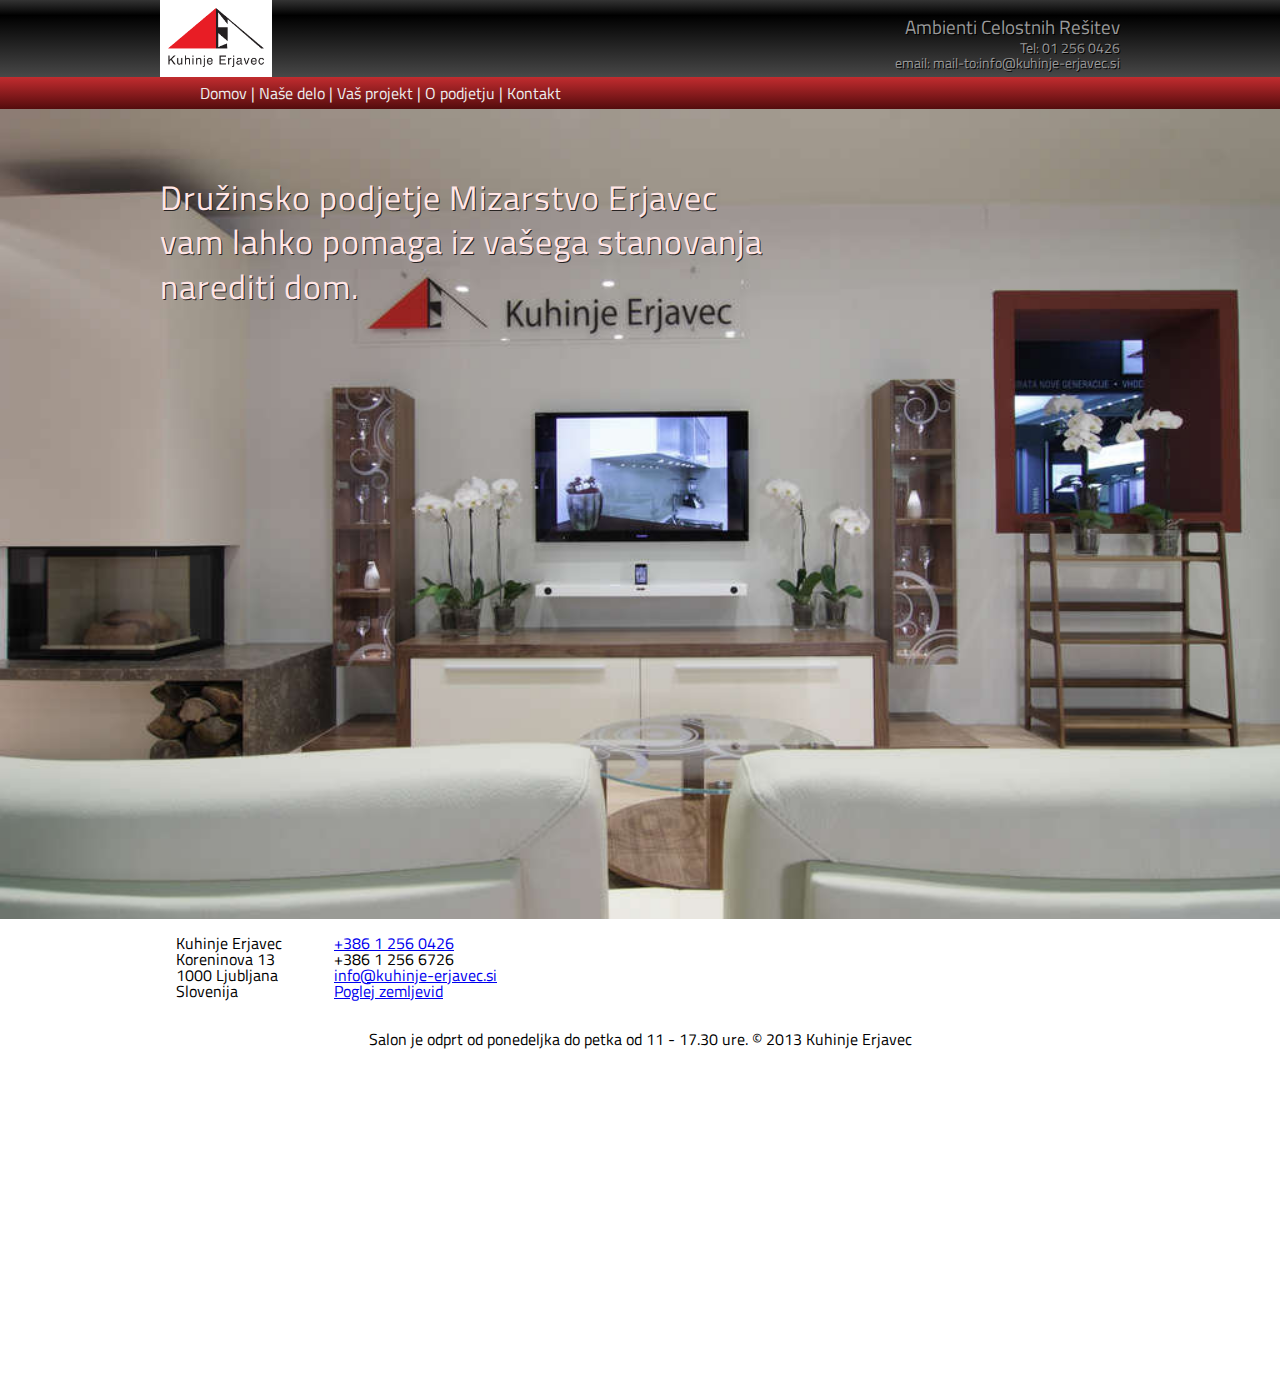
<file: public/index.html>
<!DOCTYPE html>
<html>
  <head>
    <title>Kuhinje erjavec</title>
    <meta content="text/html; charset=UTF-8" http-equiv="Content-Type" />
    <meta content="width=device-width" name="viewport" />
    <link rel="stylesheet" href="css/reset.css"/>
    <link rel="stylesheet" href="css/styles.css"/>
  </head>

  <body class="index">

    <header>
      <section>
        <div class="logo">
          <img src="img/logo-full.png" alt="logo"/>
        </div>
        <section class="slogan">
          <h2 class="title">Ambienti Celostnih Rešitev</h2>
          <p>Tel: 01 256 0426</p>
          <p>email: <a href="mailto:info@kuhinje-erjavec.si">mail-to:info@kuhinje-erjavec.si</a></p>
        </section>
      </section>
    </header>

    <nav>
      <ul>
        <li><a href="/">Domov</a> | </li>
        <li><a href="/galerija.html">Naše delo</a> | </li>
        <li><a href="/narocanje.html">Vaš projekt</a> | </li>
        <li><a href="/onas.html">O podjetju</a> | </li>
        <li><a href="/kontakt.html">Kontakt</a></li>
      </ul>
    </nav>

    <section class="central">
      <div id="maximage">
        <img alt="title-img" src="img/pixel.png" x-src="img/gallery/kuhinje/_MG_2862-1024.jpg" />
        <img alt="title-img" src="img/pixel.png" x-src="img/gallery/kuhinje/_MG_3534-1024.jpg" />
        <img alt="title-img" src="img/pixel.png" x-src="img/gallery/kuhinje/_MG_3616-1024.jpg" />
        <img alt="title-img" src="img/pixel.png" x-src="img/gallery/kuhinje/_MG_3662-1024.jpg" />
        <img alt="title-img" src="img/pixel.png" x-src="img/gallery/kuhinje/_MG_3702-1024.jpg" />
        <img alt="title-img" src="img/pixel.png" x-src="img/gallery/kuhinje/_MG_6019-1024.jpg" />
        <img alt="title-img" src="img/pixel.png" x-src="img/gallery/kuhinje/_MG_6042-1024.jpg" />
        <img alt="title-img" src="img/pixel.png" x-src="img/gallery/kuhinje/_MG_6101-1024.jpg" />
        <img alt="title-img" src="img/pixel.png" x-src="img/gallery/kuhinje/_MG_6138-1024.jpg" />
        <img alt="title-img" src="img/pixel.png" x-src="img/gallery/kuhinje/_MG_6161-1024.jpg" />
        <img alt="title-img" src="img/pixel.png" x-src="img/gallery/kuhinje/_MG_6956-1024.jpg" />
        <img alt="title-img" src="img/pixel.png" x-src="img/gallery/kuhinje/_MG_6999-1024.jpg" />
        <img alt="title-img" src="img/pixel.png" x-src="img/gallery/kuhinje/_MG_7784-1024.jpg" />
        <img alt="title-img" src="img/pixel.png" x-src="img/gallery/kuhinje/_MG_7818-1024.jpg" />
        <img alt="title-img" src="img/pixel.png" x-src="img/gallery/kuhinje/_MG_7860-1024.jpg" />
        <img alt="title-img" src="img/pixel.png" x-src="img/gallery/kuhinje/_MG_7875-1024.jpg" />
        <img alt="title-img" src="img/pixel.png" x-src="img/gallery/bivalni-prostori/_MG_2687-1024.jpg" />
        <img alt="title-img" src="img/pixel.png" x-src="img/gallery/bivalni-prostori/_MG_2735-1024.jpg" />
        <img alt="title-img" src="img/pixel.png" x-src="img/gallery/bivalni-prostori/_MG_2933-1024.jpg" />
        <img alt="title-img" src="img/pixel.png" x-src="img/gallery/bivalni-prostori/_MG_2976-1024.jpg" />
        <img alt="title-img" src="img/pixel.png" x-src="img/gallery/bivalni-prostori/_MG_3525-1024.jpg" />
        <img alt="title-img" src="img/pixel.png" x-src="img/gallery/bivalni-prostori/_MG_3661-1024.jpg" />
        <img alt="title-img" src="img/pixel.png" x-src="img/gallery/bivalni-prostori/_MG_6054-1024.jpg" />
        <img alt="title-img" src="img/pixel.png" x-src="img/gallery/bivalni-prostori/_MG_6618-1024.jpg" />
        <img alt="title-img" src="img/pixel.png" x-src="img/gallery/bivalni-prostori/_MG_8547-1024.jpg" />
      </div>

      <section class="content">
        <p class="slogan">Družinsko podjetje Mizarstvo Erjavec<br/>
          vam lahko pomaga iz vašega stanovanja<br/>
          narediti dom.
        </p>
      </section>

      <section class="rant">
          <div class="kitten"></div>
          <p>Vas zanima, kako je ta stran nastala?</p>
          <a href="https://www.youtube.com/watch?v=BKorP55Aqvg" class="button" target="_blank">Poglejte si skrito kamero &gt;&gt;</a>
      </section>
    </section>


    <footer>
      <section>
        <p><b>Kuhinje Erjavec</b>
          <br />Koreninova 13
          <br />1000 Ljubljana
          <br />Slovenija
        </p>

        <p>
          <a href="tel://+38612560426">+386 1 256 0426</a><br />
          +386 1 256 6726<br />
          <a href="mailto:info@kuhinje-erjavec.si">info@kuhinje-erjavec.si</a><br />
          <a target="_blank" href="http://goo.gl/maps/8YM3o">Poglej zemljevid</a><br />
        </p>
        <p class="opening">Salon je odprt od ponedeljka do petka od 11 - 17.30 ure. © 2013 Kuhinje Erjavec</p>
      </section>
    </footer>
    <script src="//ajax.googleapis.com/ajax/libs/jquery/1.10.2/jquery.min.js"></script>
    <script src="js/scripts.js"></script>
  </body>
</html>
</file>
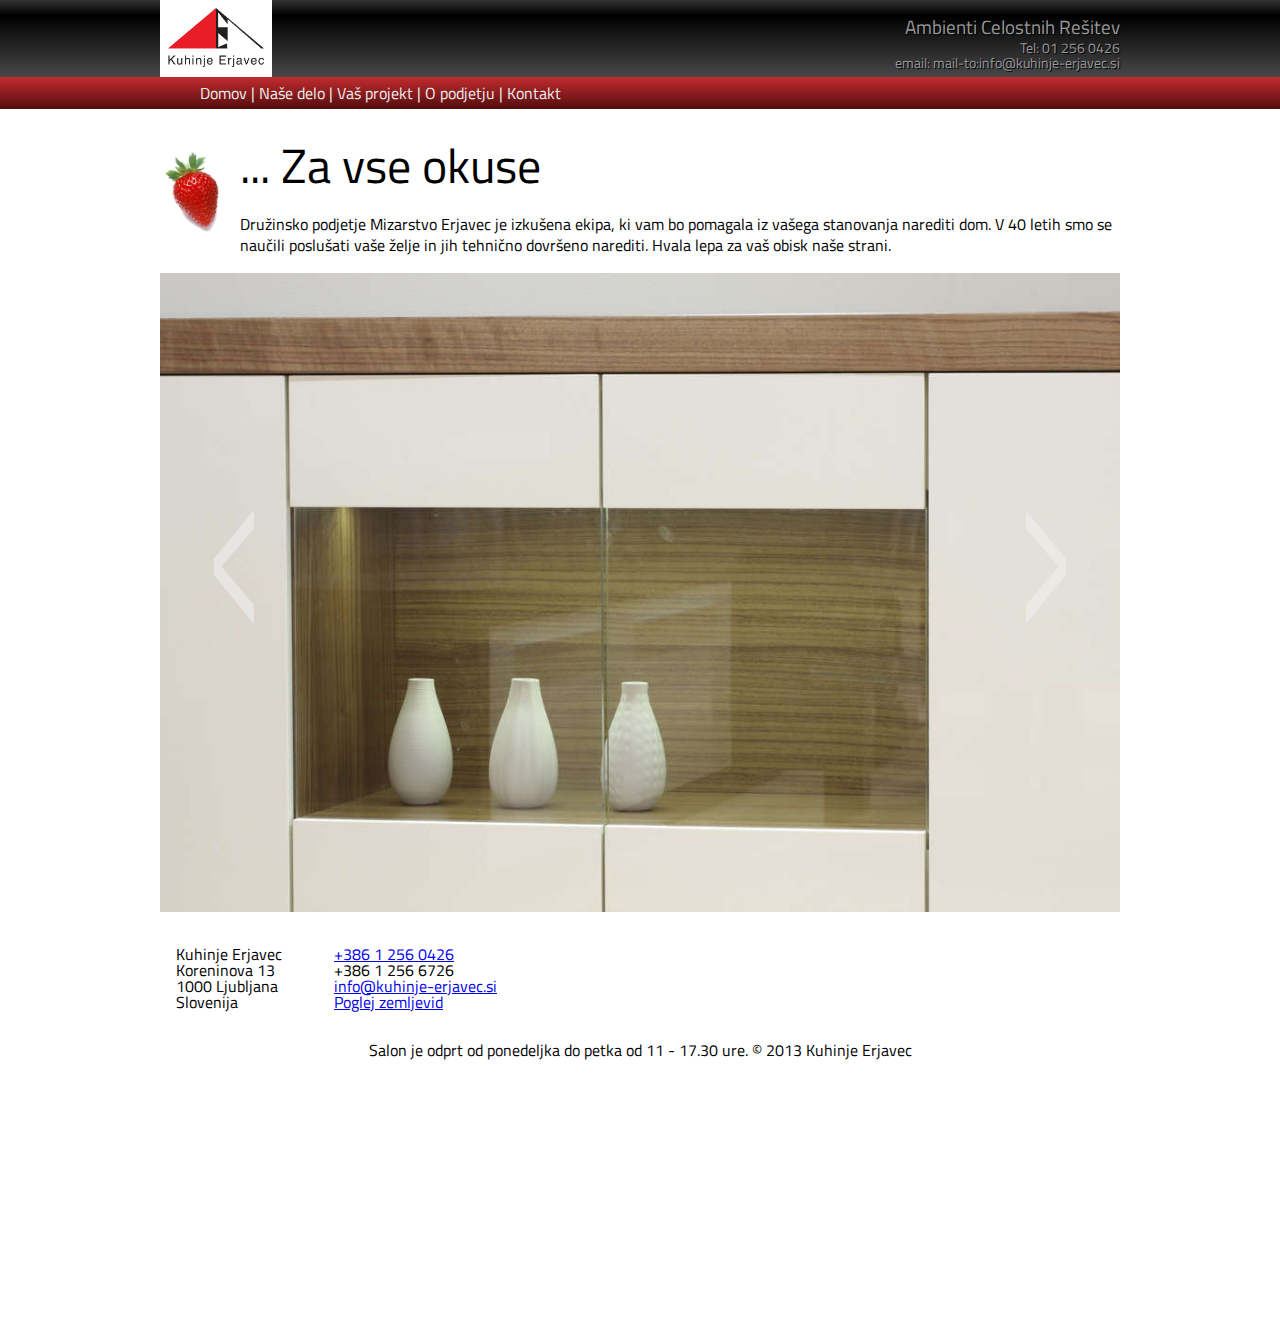
<file: public/bivalni-prostori.html>
<!DOCTYPE html>
<html>
  <head>
    <title>Bivalni prostori</title>
    <meta content="text/html; charset=UTF-8" http-equiv="Content-Type" />
    <meta content="width=device-width" name="viewport" />
    <link rel="stylesheet" href="css/reset.css"/>
    <link rel="stylesheet" href="css/styles.css"/>
  </head>

  <body class="narocanje galerija">

    <header>
      <section>
        <div class="logo">
          <img src="img/logo-full.png" alt="logo"/>
        </div>
        <section class="slogan">
          <h2 class="title">Ambienti Celostnih Rešitev</h2>
          <p>Tel: 01 256 0426</p>
          <p>email: <a href="mailto:info@kuhinje-erjavec.si">mail-to:info@kuhinje-erjavec.si</a></p>
        </section>
      </section>
    </header>

    <nav>
      <ul>
        <li><a href="/">Domov</a> | </li>
        <li><a href="/galerija.html">Naše delo</a> | </li>
        <li><a href="/narocanje.html">Vaš projekt</a> | </li>
        <li><a href="/onas.html">O podjetju</a> | </li>
        <li><a href="/kontakt.html">Kontakt</a></li>
      </ul>
    </nav>

    <section class="central">
      <section class="content">
        <div class="strawberry" x-href="galerija.html"></div>
        <div class="abstract">
          <h1>... Za vse okuse</h1>
          <p>Družinsko podjetje Mizarstvo Erjavec je izkušena ekipa, ki vam bo pomagala iz vašega stanovanja narediti dom. 
            V 40 letih smo se naučili poslušati vaše želje in jih tehnično dovršeno narediti. Hvala lepa za vaš obisk naše strani.</p>
        </div>
        <div id="slideshow">
          <img alt="" src="img/pixel.png" x-src="img/gallery/bivalni-prostori/_MG_2639-1024.jpg" />
          <img alt="" src="img/pixel.png" x-src="img/gallery/bivalni-prostori/_MG_2642-1024.jpg" />
          <img alt="" src="img/pixel.png" x-src="img/gallery/bivalni-prostori/_MG_2645-1024.jpg" />
          <img alt="" src="img/pixel.png" x-src="img/gallery/bivalni-prostori/_MG_2687-1024.jpg" />
          <img alt="" src="img/pixel.png" x-src="img/gallery/bivalni-prostori/_MG_2694-1024.jpg" />
          <img alt="" src="img/pixel.png" x-src="img/gallery/bivalni-prostori/_MG_2713-1024.jpg" />
          <img alt="" src="img/pixel.png" x-src="img/gallery/bivalni-prostori/_MG_2726-1024.jpg" />
          <img alt="" src="img/pixel.png" x-src="img/gallery/bivalni-prostori/_MG_2735-1024.jpg" />
          <img alt="" src="img/pixel.png" x-src="img/gallery/bivalni-prostori/_MG_2746-1024.jpg" />
          <img alt="" src="img/pixel.png" x-src="img/gallery/bivalni-prostori/_MG_2756-1024.jpg" />
          <img alt="" src="img/pixel.png" x-src="img/gallery/bivalni-prostori/_MG_2933-1024.jpg" />
          <img alt="" src="img/pixel.png" x-src="img/gallery/bivalni-prostori/_MG_2940-1024.jpg" />
          <img alt="" src="img/pixel.png" x-src="img/gallery/bivalni-prostori/_MG_2949-1024.jpg" />
          <img alt="" src="img/pixel.png" x-src="img/gallery/bivalni-prostori/_MG_2976-1024.jpg" />
          <img alt="" src="img/pixel.png" x-src="img/gallery/bivalni-prostori/_MG_3002-1024.jpg" />
          <img alt="" src="img/pixel.png" x-src="img/gallery/bivalni-prostori/_MG_3013-1024.jpg" />
          <img alt="" src="img/pixel.png" x-src="img/gallery/bivalni-prostori/_MG_3024-1024.jpg" />
          <img alt="" src="img/pixel.png" x-src="img/gallery/bivalni-prostori/_MG_3037-1024.jpg" />
          <img alt="" src="img/pixel.png" x-src="img/gallery/bivalni-prostori/_MG_3525-1024.jpg" />
          <img alt="" src="img/pixel.png" x-src="img/gallery/bivalni-prostori/_MG_3586-1024.jpg" />
          <img alt="" src="img/pixel.png" x-src="img/gallery/bivalni-prostori/_MG_3646-1024.jpg" />
          <img alt="" src="img/pixel.png" x-src="img/gallery/bivalni-prostori/_MG_3661-1024.jpg" />
          <img alt="" src="img/pixel.png" x-src="img/gallery/bivalni-prostori/_MG_3753-1024.jpg" />
          <img alt="" src="img/pixel.png" x-src="img/gallery/bivalni-prostori/_MG_3757-1024.jpg" />
          <img alt="" src="img/pixel.png" x-src="img/gallery/bivalni-prostori/_MG_3796-1024.jpg" />
          <img alt="" src="img/pixel.png" x-src="img/gallery/bivalni-prostori/_MG_6054-1024.jpg" />
          <img alt="" src="img/pixel.png" x-src="img/gallery/bivalni-prostori/_MG_6610-1024.jpg" />
          <img alt="" src="img/pixel.png" x-src="img/gallery/bivalni-prostori/_MG_6618-1024.jpg" />
          <img alt="" src="img/pixel.png" x-src="img/gallery/bivalni-prostori/_MG_7889-1024.jpg" />
          <img alt="" src="img/pixel.png" x-src="img/gallery/bivalni-prostori/_MG_7893-1024.jpg" />
          <img alt="" src="img/pixel.png" x-src="img/gallery/bivalni-prostori/_MG_8547-1024.jpg" />
          <img alt="" src="img/pixel.png" x-src="img/gallery/bivalni-prostori/_MG_8552-1024.jpg" />
          <img alt="" src="img/pixel.png" x-src="img/gallery/bivalni-prostori/_MG_8558-1024.jpg" />
          <img alt="" src="img/pixel.png" x-src="img/gallery/bivalni-prostori/_MG_8562-1024.jpg" />
          <img alt="" src="img/pixel.png" x-src="img/gallery/bivalni-prostori/_MG_8565-1024.jpg" />
        </div>


        </section>


        <footer>
          <section>
            <p><b>Kuhinje Erjavec</b>
              <br />Koreninova 13
              <br />1000 Ljubljana
              <br />Slovenija
            </p>

            <p>
              <a href="tel://+38612560426">+386 1 256 0426</a><br />
              +386 1 256 6726<br />
              <a href="mailto:info@kuhinje-erjavec.si">info@kuhinje-erjavec.si</a><br />
              <a target="_blank" href="http://goo.gl/maps/8YM3o">Poglej zemljevid</a><br />
            </p>
            <p class="opening">Salon je odprt od ponedeljka do petka od 11 - 17.30 ure. © 2013 Kuhinje Erjavec</p>
          </section>
        </footer>
        <script src="//ajax.googleapis.com/ajax/libs/jquery/1.10.2/jquery.min.js"></script>
        <script src="js/scripts.js"></script>
      </body>
    </html>
</file>
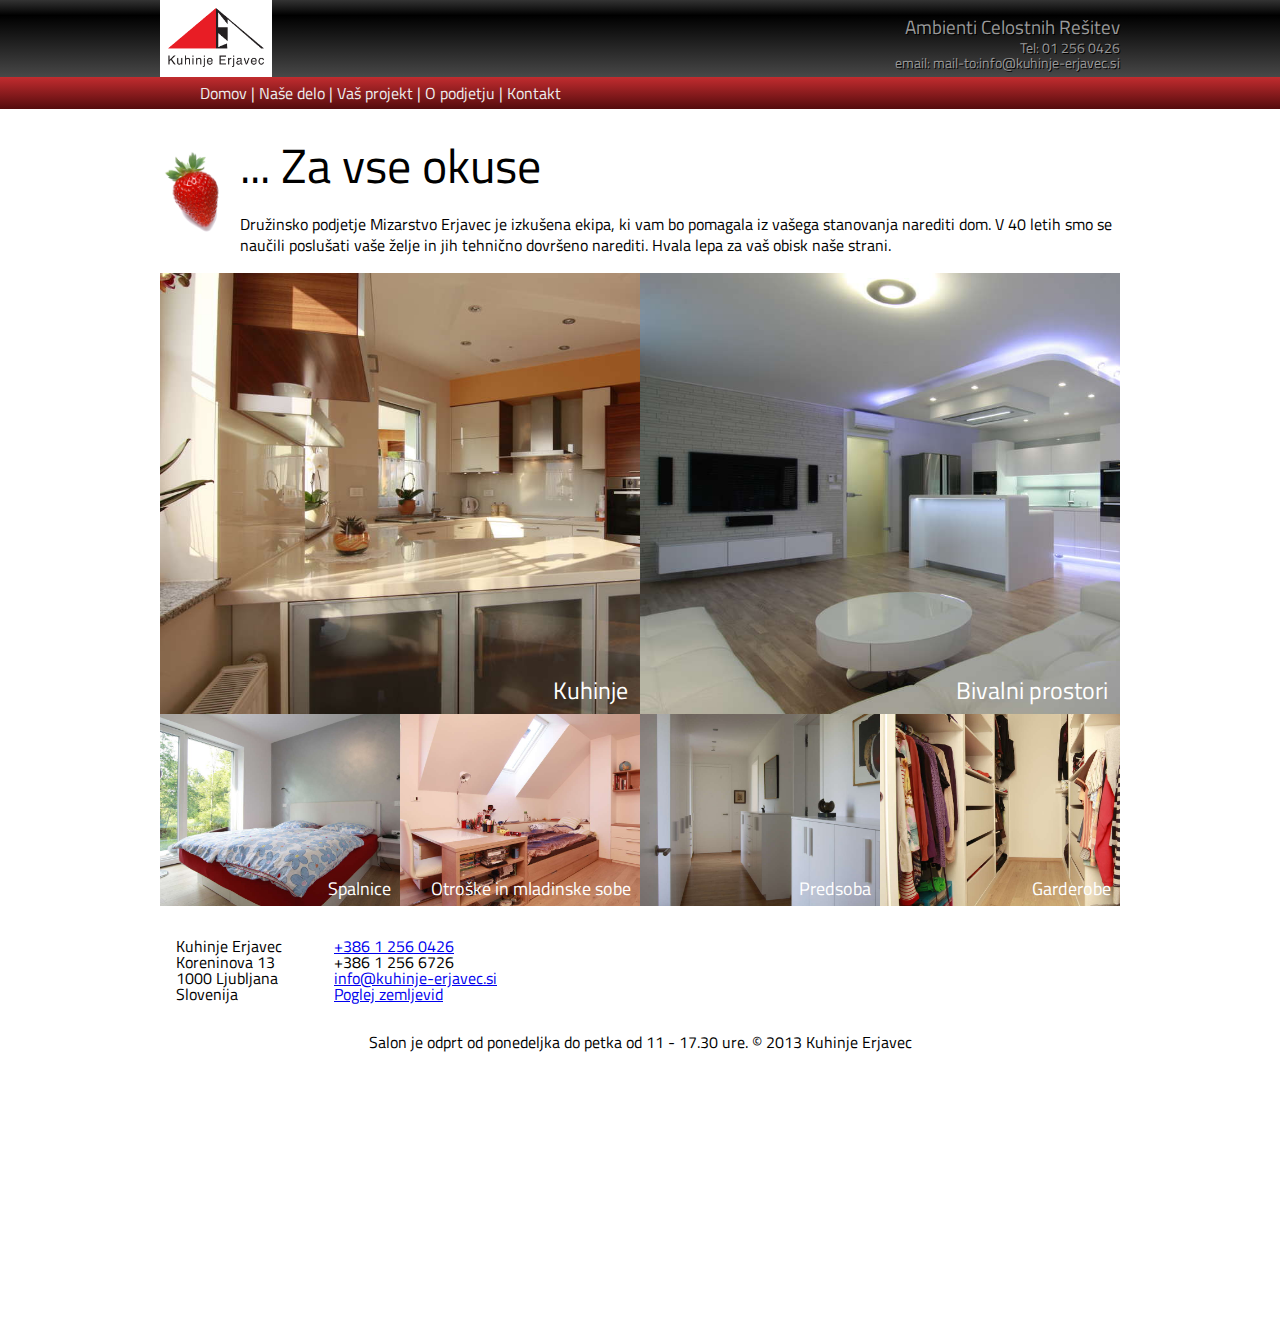
<file: public/galerija.html>
<!DOCTYPE html>
<html>
    <head>
        <title>Naše delo</title>
        <meta content="text/html; charset=UTF-8" http-equiv="Content-Type" />
        <meta content="width=device-width" name="viewport" />
        <link rel="stylesheet" href="css/reset.css"/>
        <link rel="stylesheet" href="css/styles.css"/>
    </head>

   <body class="narocanje galerija">

        <header>
            <section>
                <div class="logo">
                    <img src="img/logo-full.png" alt="logo"/>
                </div>
                <section class="slogan">
                    <h2 class="title">Ambienti Celostnih Rešitev</h2>
                    <p>Tel: 01 256 0426</p>
                    <p>email: <a href="mailto:info@kuhinje-erjavec.si">mail-to:info@kuhinje-erjavec.si</a></p>
                </section>
            </section>
        </header>

        <nav>
            <ul>
                <li><a href="/">Domov</a> | </li>
                <li><a href="/galerija.html">Naše delo</a> | </li>
                <li><a href="/narocanje.html">Vaš projekt</a> | </li>
                <li><a href="/onas.html">O podjetju</a> | </li>
                <li><a href="/kontakt.html">Kontakt</a></li>
            </ul>
        </nav>

        <section class="central">
            <section class="content">
                <div class="strawberry" x-href="/"></div>
                <div class="abstract">
                  <h1>... Za vse okuse</h1>
                  <p>Družinsko podjetje Mizarstvo Erjavec je izkušena ekipa, ki vam bo pomagala iz vašega stanovanja narediti dom. 
                    V 40 letih smo se naučili poslušati vaše želje in jih tehnično dovršeno narediti. Hvala lepa za vaš obisk naše strani.
                  </p>
                </div>

                <ul class="gallery"><!--
                  --><li class="kuhinje" x-href="kuhinje.html"><span>Kuhinje</span></li><!--
                  --><li class="bivalni-prostori" x-href="bivalni-prostori.html"><span>Bivalni prostori</span></li><!--
                  --><li class="spalnice" x-href="spalnice.html"><span>Spalnice</span></li><!--
                  --><li class="otroske-sobe" x-href="otroske-sobe.html"><span>Otroške in mladinske sobe</span></li><!--
                  --><li class="predsobe" x-href="predsobe.html"><span>Predsoba</span></li><!--
                  --><li class="garderobe" x-href="garderobe.html"><span>Garderobe</span></li><!--
              --></ul>

            </section>
        </section>


        <footer>
            <section>
                <p>Kuhinje Erjavec
                    <br />Koreninova 13
                    <br />1000 Ljubljana
                    <br />Slovenija
                </p>

                <p>
                    <a href="tel://+38612560426">+386 1 256 0426</a><br />
                    +386 1 256 6726<br />
                    <a href="mailto:info@kuhinje-erjavec.si">info@kuhinje-erjavec.si</a><br />
                    <a target="_blank" href="http://goo.gl/maps/8YM3o">Poglej zemljevid</a><br />
                </p>
                <p class="opening">Salon je odprt od ponedeljka do petka od 11 - 17.30 ure. © 2013 Kuhinje Erjavec</p>
            </section>
        </footer>
        <script src="//ajax.googleapis.com/ajax/libs/jquery/1.10.2/jquery.min.js"></script>
        <script src="js/scripts.js"></script>
    </body>
</html>
</file>
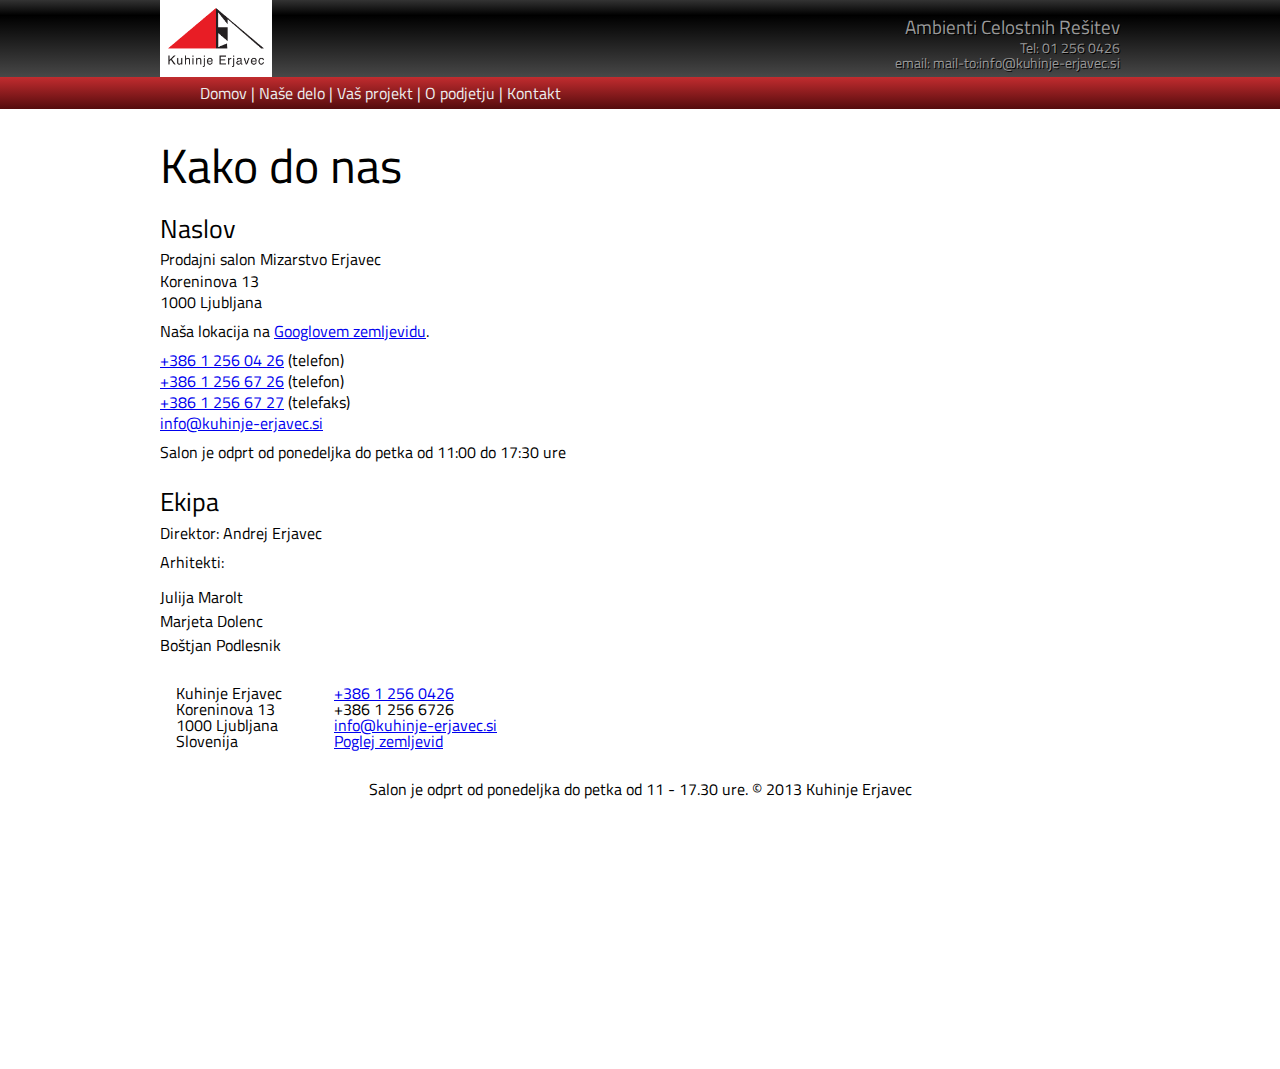
<file: public/kontakt.html>
<!DOCTYPE html>
<html>
    <head>
        <title>Kontakt</title>
        <meta content="text/html; charset=UTF-8" http-equiv="Content-Type" />
        <meta content="width=device-width" name="viewport" />
        <link rel="stylesheet" href="css/reset.css"/>
        <link rel="stylesheet" href="css/styles.css"/>
    </head>

   <body class="narocanje kontakt">

        <header>
            <section>
                <div class="logo">
                    <img src="img/logo-full.png" alt="logo"/>
                </div>
                <section class="slogan">
                    <h2 class="title">Ambienti Celostnih Rešitev</h2>
                    <p>Tel: 01 256 0426</p>
                    <p>email: <a href="mailto:info@kuhinje-erjavec.si">mail-to:info@kuhinje-erjavec.si</a></p>
                </section>
            </section>
        </header>

        <nav>
            <ul>
                <li><a href="/">Domov</a> | </li>
                <li><a href="/galerija.html">Naše delo</a> | </li>
                <li><a href="/narocanje.html">Vaš projekt</a> | </li>
                <li><a href="/onas.html">O podjetju</a> | </li>
                <li><a href="/kontakt.html">Kontakt</a></li>
            </ul>
        </nav>

        <section class="central">
          <section class="content">
          <h1>Kako do nas</h1>
          <h3>Naslov</h3>
          <p>Prodajni salon Mizarstvo Erjavec<br />
            Koreninova 13<br />
            1000 Ljubljana
          </p>
          <p>
            <i class="foundicon-location"></i>  Naša lokacija na 
            <a href="http://goo.gl/maps/8YM3o" target="_blank">Googlovem zemljevidu</a>.
          </p>

          <p>
            <a href="tel://+38612560426">+386 1 256 04 26</a> (telefon)<br />
            <a href="tel://+38612566726">+386 1 256 67 26</a> (telefon)<br />
            <a href="fax://+38612566727">+386 1 256 67 27</a> (telefaks)<br />
            <a href="mailto://info@kuhinje-erjavec.si">info@kuhinje-erjavec.si</a>
          </p>

          <p>Salon je odprt od <b>ponedeljka</b> do <b>petka</b> od 11:00 do 17:30 ure</p>

          <h3>Ekipa</h3>
          <p>Direktor: Andrej Erjavec</p>
          <p>Arhitekti:</p> 
          <ul>
            <li>Julija Marolt</li>
            <li>Marjeta Dolenc</li>
            <li>Boštjan Podlesnik</li>
          </ul>


        </section>
      </section>


        <footer>
            <section>
                <p>Kuhinje Erjavec
                    <br />Koreninova 13
                    <br />1000 Ljubljana
                    <br />Slovenija
                </p>

                <p>
                    <a href="tel://+38612560426">+386 1 256 0426</a><br />
                    +386 1 256 6726<br />
                    <a href="mailto:info@kuhinje-erjavec.si">info@kuhinje-erjavec.si</a><br />
                    <a target="_blank" href="http://goo.gl/maps/8YM3o">Poglej zemljevid</a><br />
                </p>
                <p class="opening">Salon je odprt od ponedeljka do petka od 11 - 17.30 ure. © 2013 Kuhinje Erjavec</p>
            </section>
        </footer>
        <script src="//ajax.googleapis.com/ajax/libs/jquery/1.10.2/jquery.min.js"></script>
        <script src="js/scripts.js"></script>
    </body>
</html>
</file>
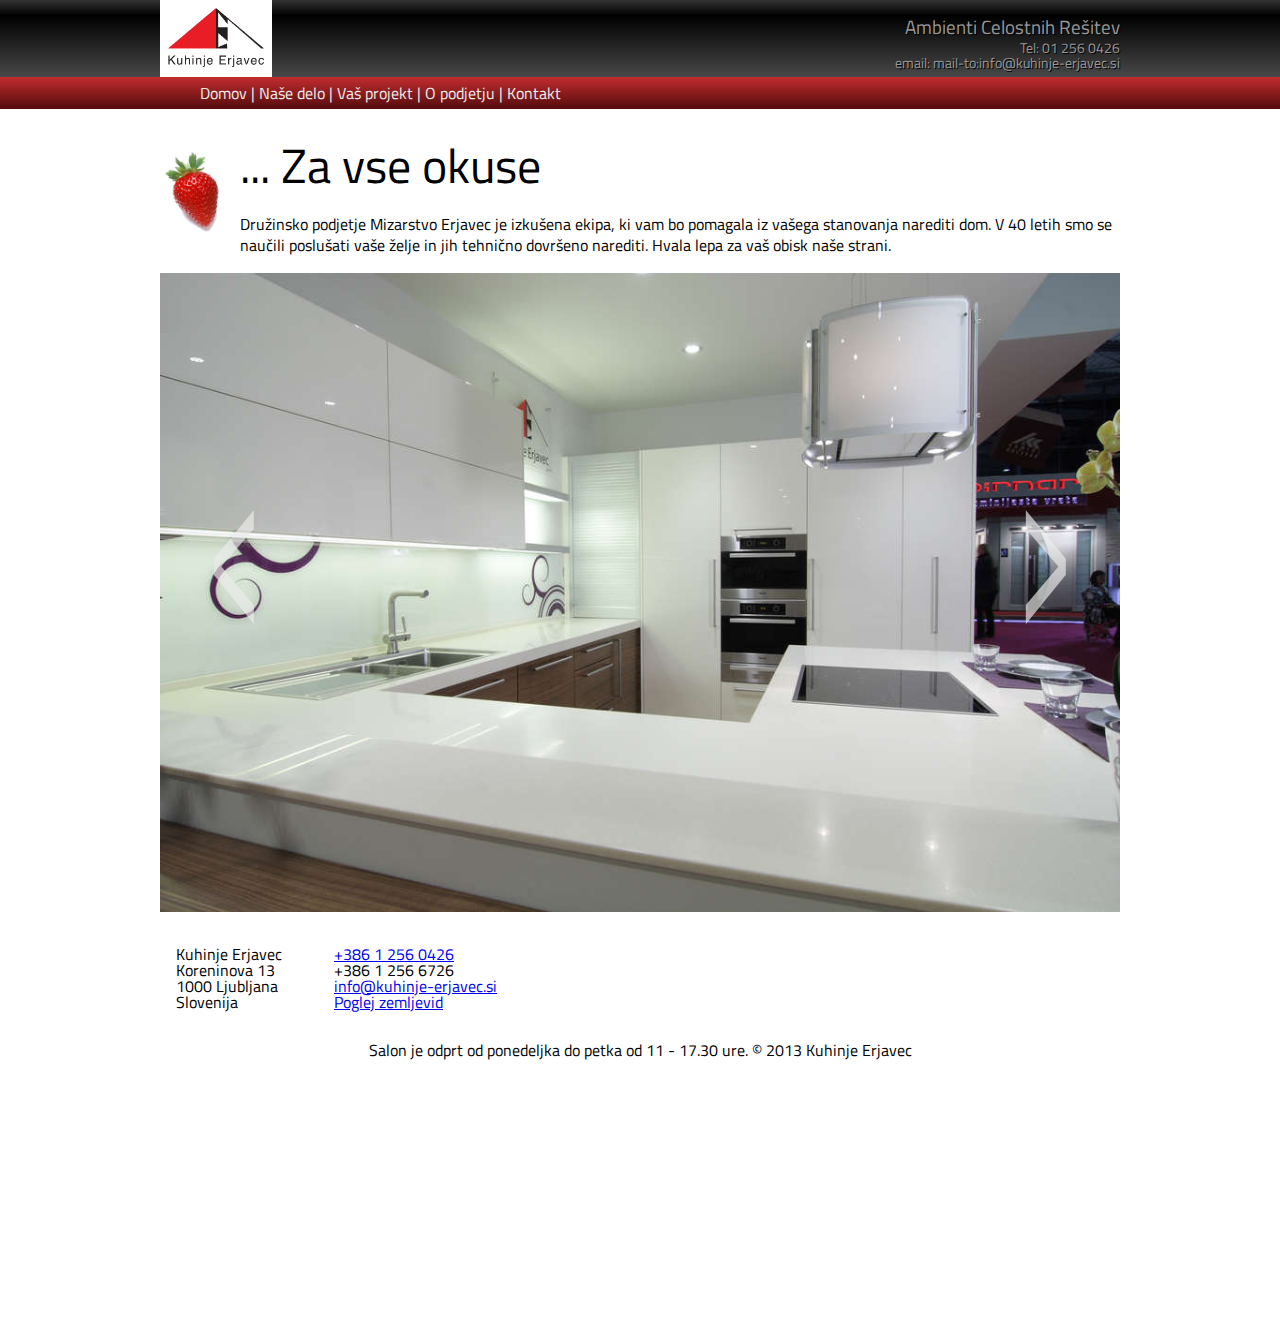
<file: public/kuhinje.html>
<!DOCTYPE html>
<html>
  <head>
    <title>Kuhinje</title>
    <meta content="text/html; charset=UTF-8" http-equiv="Content-Type" />
    <meta content="width=device-width" name="viewport" />
    <link rel="stylesheet" href="css/reset.css"/>
    <link rel="stylesheet" href="css/styles.css"/>
  </head>

  <body class="narocanje galerija">

    <header>
      <section>
        <div class="logo">
          <img src="img/logo-full.png" alt="logo"/>
        </div>
        <section class="slogan">
          <h2 class="title">Ambienti Celostnih Rešitev</h2>
          <p>Tel: 01 256 0426</p>
          <p>email: <a href="mailto:info@kuhinje-erjavec.si">mail-to:info@kuhinje-erjavec.si</a></p>
        </section>
      </section>
    </header>

    <nav>
      <ul>
        <li><a href="/">Domov</a> | </li>
        <li><a href="/galerija.html">Naše delo</a> | </li>
        <li><a href="/narocanje.html">Vaš projekt</a> | </li>
        <li><a href="/onas.html">O podjetju</a> | </li>
        <li><a href="/kontakt.html">Kontakt</a></li>
      </ul>
    </nav>

    <section class="central">
      <section class="content">
        <div class="strawberry" x-href="galerija.html"></div>
        <div class="abstract">
          <h1>... Za vse okuse</h1>
          <p>Družinsko podjetje Mizarstvo Erjavec je izkušena ekipa, ki vam bo pomagala iz vašega stanovanja narediti dom. 
            V 40 letih smo se naučili poslušati vaše želje in jih tehnično dovršeno narediti. Hvala lepa za vaš obisk naše strani.</p>
        </div>
          <div id="slideshow">
                  <img alt="" src="img/pixel.png" x-src="img/gallery/kuhinje/_MG_2146-1024.jpg" />
                  <img alt="" src="img/pixel.png" x-src="img/gallery/kuhinje/_MG_2163-1024.jpg" />
                  <img alt="" src="img/pixel.png" x-src="img/gallery/kuhinje/_MG_2172-1024.jpg" />
                  <img alt="" src="img/pixel.png" x-src="img/gallery/kuhinje/_MG_2184-1024.jpg" />
                  <img alt="" src="img/pixel.png" x-src="img/gallery/kuhinje/_MG_2205-1024.jpg" />
                  <img alt="" src="img/pixel.png" x-src="img/gallery/kuhinje/_MG_2211-1024.jpg" />
                  <img alt="" src="img/pixel.png" x-src="img/gallery/kuhinje/_MG_2217-1024.jpg" />
                  <img alt="" src="img/pixel.png" x-src="img/gallery/kuhinje/_MG_2219-1024.jpg" />
                  <img alt="" src="img/pixel.png" x-src="img/gallery/kuhinje/_MG_2237-1024.jpg" />
                  <img alt="" src="img/pixel.png" x-src="img/gallery/kuhinje/_MG_2245-1024.jpg" />
                  <img alt="" src="img/pixel.png" x-src="img/gallery/kuhinje/_MG_2254-1024.jpg" />
                  <img alt="" src="img/pixel.png" x-src="img/gallery/kuhinje/_MG_2260-1024.jpg" />
                  <img alt="" src="img/pixel.png" x-src="img/gallery/kuhinje/_MG_2596-1024.jpg" />
                  <img alt="" src="img/pixel.png" x-src="img/gallery/kuhinje/_MG_2608-1024.jpg" />
                  <img alt="" src="img/pixel.png" x-src="img/gallery/kuhinje/_MG_2622-1024.jpg" />
                  <img alt="" src="img/pixel.png" x-src="img/gallery/kuhinje/_MG_2772-1024.jpg" />
                  <img alt="" src="img/pixel.png" x-src="img/gallery/kuhinje/_MG_2784-1024.jpg" />
                  <img alt="" src="img/pixel.png" x-src="img/gallery/kuhinje/_MG_2816-1024.jpg" />
                  <img alt="" src="img/pixel.png" x-src="img/gallery/kuhinje/_MG_2849-1024.jpg" />
                  <img alt="" src="img/pixel.png" x-src="img/gallery/kuhinje/_MG_2862-1024.jpg" />
                  <img alt="" src="img/pixel.png" x-src="img/gallery/kuhinje/_MG_3534-1024.jpg" />
                  <img alt="" src="img/pixel.png" x-src="img/gallery/kuhinje/_MG_3537-1024.jpg" />
                  <img alt="" src="img/pixel.png" x-src="img/gallery/kuhinje/_MG_3616-1024.jpg" />
                  <img alt="" src="img/pixel.png" x-src="img/gallery/kuhinje/_MG_3621-1024.jpg" />
                  <img alt="" src="img/pixel.png" x-src="img/gallery/kuhinje/_MG_3635-1024.jpg" />
                  <img alt="" src="img/pixel.png" x-src="img/gallery/kuhinje/_MG_3662-1024.jpg" />
                  <img alt="" src="img/pixel.png" x-src="img/gallery/kuhinje/_MG_3669-1024.jpg" />
                  <img alt="" src="img/pixel.png" x-src="img/gallery/kuhinje/_MG_3682-1024.jpg" />
                  <img alt="" src="img/pixel.png" x-src="img/gallery/kuhinje/_MG_3702-1024.jpg" />
                  <img alt="" src="img/pixel.png" x-src="img/gallery/kuhinje/_MG_3710-1024.jpg" />
                  <img alt="" src="img/pixel.png" x-src="img/gallery/kuhinje/_MG_3743-1024.jpg" />
                  <img alt="" src="img/pixel.png" x-src="img/gallery/kuhinje/_MG_6019-1024.jpg" />
                  <img alt="" src="img/pixel.png" x-src="img/gallery/kuhinje/_MG_6025-1024.jpg" />
                  <img alt="" src="img/pixel.png" x-src="img/gallery/kuhinje/_MG_6030-1024.jpg" />
                  <img alt="" src="img/pixel.png" x-src="img/gallery/kuhinje/_MG_6034-1024.jpg" />
                  <img alt="" src="img/pixel.png" x-src="img/gallery/kuhinje/_MG_6042-1024.jpg" />
                  <img alt="" src="img/pixel.png" x-src="img/gallery/kuhinje/_MG_6101-1024.jpg" />
                  <img alt="" src="img/pixel.png" x-src="img/gallery/kuhinje/_MG_6109-1024.jpg" />
                  <img alt="" src="img/pixel.png" x-src="img/gallery/kuhinje/_MG_6138-1024.jpg" />
                  <img alt="" src="img/pixel.png" x-src="img/gallery/kuhinje/_MG_6149-1024.jpg" />
                  <img alt="" src="img/pixel.png" x-src="img/gallery/kuhinje/_MG_6161-1024.jpg" />
                  <img alt="" src="img/pixel.png" x-src="img/gallery/kuhinje/_MG_6174-1024.jpg" />
                  <img alt="" src="img/pixel.png" x-src="img/gallery/kuhinje/_MG_6578-1024.jpg" />
                  <img alt="" src="img/pixel.png" x-src="img/gallery/kuhinje/_MG_6592-1024.jpg" />
                  <img alt="" src="img/pixel.png" x-src="img/gallery/kuhinje/_MG_6857-1024.jpg" />
                  <img alt="" src="img/pixel.png" x-src="img/gallery/kuhinje/_MG_6865-1024.jpg" />
                  <img alt="" src="img/pixel.png" x-src="img/gallery/kuhinje/_MG_6873-1024.jpg" />
                  <img alt="" src="img/pixel.png" x-src="img/gallery/kuhinje/_MG_6901-1024.jpg" />
                  <img alt="" src="img/pixel.png" x-src="img/gallery/kuhinje/_MG_6909-1024.jpg" />
                  <img alt="" src="img/pixel.png" x-src="img/gallery/kuhinje/_MG_6920-1024.jpg" />
                  <img alt="" src="img/pixel.png" x-src="img/gallery/kuhinje/_MG_6952-1024.jpg" />
                  <img alt="" src="img/pixel.png" x-src="img/gallery/kuhinje/_MG_6956-1024.jpg" />
                  <img alt="" src="img/pixel.png" x-src="img/gallery/kuhinje/_MG_6972-1024.jpg" />
                  <img alt="" src="img/pixel.png" x-src="img/gallery/kuhinje/_MG_6977-1024.jpg" />
                  <img alt="" src="img/pixel.png" x-src="img/gallery/kuhinje/_MG_6999-1024.jpg" />
                  <img alt="" src="img/pixel.png" x-src="img/gallery/kuhinje/_MG_7714-1024.jpg" />
                  <img alt="" src="img/pixel.png" x-src="img/gallery/kuhinje/_MG_7718-1024.jpg" />
                  <img alt="" src="img/pixel.png" x-src="img/gallery/kuhinje/_MG_7722-1024.jpg" />
                  <img alt="" src="img/pixel.png" x-src="img/gallery/kuhinje/_MG_7748-1024.jpg" />
                  <img alt="" src="img/pixel.png" x-src="img/gallery/kuhinje/_MG_7755-1024.jpg" />
                  <img alt="" src="img/pixel.png" x-src="img/gallery/kuhinje/_MG_7783-1024.jpg" />
                  <img alt="" src="img/pixel.png" x-src="img/gallery/kuhinje/_MG_7784-1024.jpg" />
                  <img alt="" src="img/pixel.png" x-src="img/gallery/kuhinje/_MG_7800-1024.jpg" />
                  <img alt="" src="img/pixel.png" x-src="img/gallery/kuhinje/_MG_7808-1024.jpg" />
                  <img alt="" src="img/pixel.png" x-src="img/gallery/kuhinje/_MG_7818-1024.jpg" />
                  <img alt="" src="img/pixel.png" x-src="img/gallery/kuhinje/_MG_7820-1024.jpg" />
                  <img alt="" src="img/pixel.png" x-src="img/gallery/kuhinje/_MG_7827-1024.jpg" />
                  <img alt="" src="img/pixel.png" x-src="img/gallery/kuhinje/_MG_7841-1024.jpg" />
                  <img alt="" src="img/pixel.png" x-src="img/gallery/kuhinje/_MG_7860-1024.jpg" />
                  <img alt="" src="img/pixel.png" x-src="img/gallery/kuhinje/_MG_7866-1024.jpg" />
                  <img alt="" src="img/pixel.png" x-src="img/gallery/kuhinje/_MG_7871-1024.jpg" />
                  <img alt="" src="img/pixel.png" x-src="img/gallery/kuhinje/_MG_7875-1024.jpg" />
                  <img alt="" src="img/pixel.png" x-src="img/gallery/kuhinje/_MG_7896-1024.jpg" />
                  <img alt="" src="img/pixel.png" x-src="img/gallery/kuhinje/_MG_8535-1024.jpg" />
                  <img alt="" src="img/pixel.png" x-src="img/gallery/kuhinje/_MG_8542-1024.jpg" />
          </div>


        </section>


        <footer>
          <section>
            <p>Kuhinje Erjavec
              <br />Koreninova 13
              <br />1000 Ljubljana
              <br />Slovenija
            </p>

            <p>
              <a href="tel://+38612560426">+386 1 256 0426</a><br />
              +386 1 256 6726<br />
              <a href="mailto:info@kuhinje-erjavec.si">info@kuhinje-erjavec.si</a><br />
              <a target="_blank" href="http://goo.gl/maps/8YM3o">Poglej zemljevid</a><br />
            </p>
            <p class="opening">Salon je odprt od ponedeljka do petka od 11 - 17.30 ure. © 2013 Kuhinje Erjavec</p>
          </section>
        </footer>
        <script src="//ajax.googleapis.com/ajax/libs/jquery/1.10.2/jquery.min.js"></script>
        <script src="js/scripts.js"></script>
      </body>
    </html>
</file>
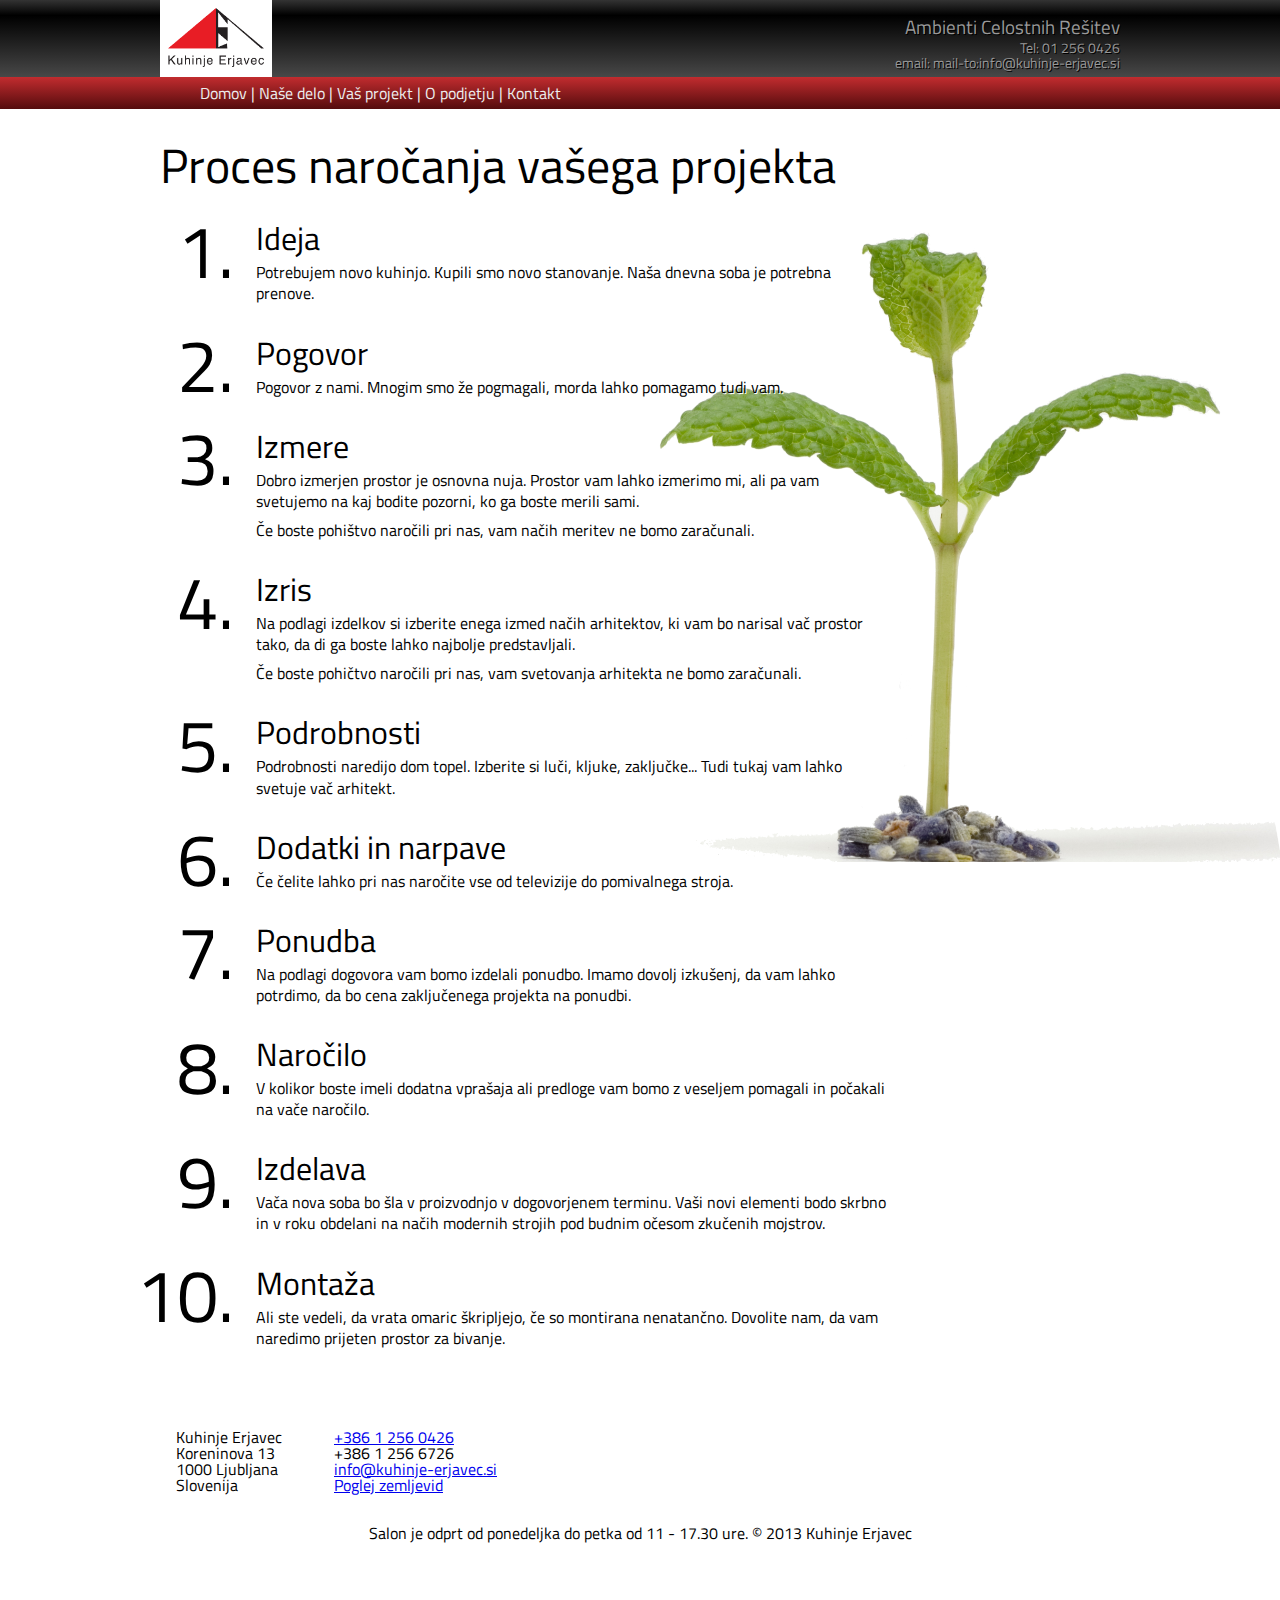
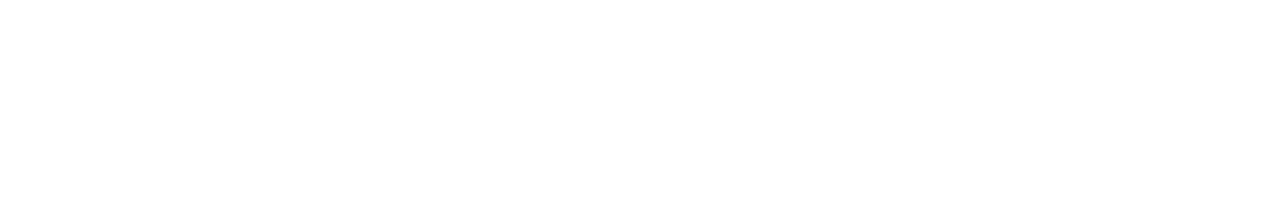
<file: public/narocanje.html>
<!DOCTYPE html>
<html>
    <head>
        <title>Kuhinje erjavec</title>
        <meta content="text/html; charset=UTF-8" http-equiv="Content-Type" />
        <meta content="width=device-width" name="viewport" />
        <link rel="stylesheet" href="css/reset.css"/>
        <link rel="stylesheet" href="css/styles.css"/>
    </head>

   <body class="narocanje">

        <header>
            <section>
                <div class="logo">
                    <img src="img/logo-full.png" alt="logo"/>
                </div>
                <section class="slogan">
                    <h2 class="title">Ambienti Celostnih Rešitev</h2>
                    <p>Tel: 01 256 0426</p>
                    <p>email: <a href="mailto:info@kuhinje-erjavec.si">mail-to:info@kuhinje-erjavec.si</a></p>
                </section>
            </section>
        </header>

        <nav>
            <ul>
                <li><a href="/">Domov</a> | </li>
                <li><a href="/galerija.html">Naše delo</a> | </li>
                <li><a href="/narocanje.html">Vaš projekt</a> | </li>
                <li><a href="/onas.html">O podjetju</a> | </li>
                <li><a href="/kontakt.html">Kontakt</a></li>
            </ul>
        </nav>

        <section class="central">
            <section class="content">
                <h1>Proces naročanja vašega projekta</h1>

                <div class="plant"></div>
                <div class="narocanje-seznam">
                <h2><span class="number">1.</span> Ideja</h2>

                <p>Potrebujem novo kuhinjo. Kupili smo novo stanovanje.
                    Naša dnevna soba je potrebna prenove.</p>

                <h2><span class="number">2.</span> Pogovor</h2>

                <p>Pogovor z nami. Mnogim smo že pogmagali, morda
                    lahko pomagamo tudi vam.</p>

                <h2><span class="number">3.</span> Izmere</h2>

                <p>Dobro izmerjen prostor je osnovna nuja. Prostor vam lahko
                    izmerimo mi, ali pa vam svetujemo na kaj bodite
                    pozorni, ko ga boste merili sami.</p>

                <p>Če boste pohištvo naročili
                    pri nas, vam načih meritev ne bomo
                    zaračunali.</p>

                <h2><span class="number">4.</span> Izris</h2>

                <p>Na podlagi izdelkov si izberite enega izmed
                    načih arhitektov, ki vam bo narisal
                    vač prostor tako, da di ga boste lahko najbolje
                    predstavljali.</p>

                <p>Če boste pohičtvo naročili
                    pri nas, vam svetovanja arhitekta ne bomo
                    zaračunali.</p>

                <h2><span class="number">5.</span> Podrobnosti</h2>

                <p>Podrobnosti naredijo dom topel. Izberite si luči,
                    kljuke, zaključke... Tudi tukaj vam lahko svetuje
                    vač arhitekt.</p>

                <h2><span class="number">6.</span> Dodatki in narpave</h2>

                <p>Če čelite lahko pri nas
                    naročite vse od televizije do pomivalnega stroja.</p>

                <h2><span class="number">7.</span> Ponudba</h2>

                <p>Na podlagi dogovora vam bomo izdelali ponudbo. Imamo dovolj
                    izkušenj, da vam lahko potrdimo, da bo cena
                    zaključenega projekta na ponudbi.</p>

                <h2><span class="number">8.</span> Naročilo</h2>

                <p>V kolikor boste imeli dodatna vprašaja ali
                    predloge vam bomo z veseljem pomagali in počakali na
                    vače naročilo.</p>

                <h2><span class="number">9.</span> Izdelava</h2>

                <p>Vača nova soba bo šla v
                    proizvodnjo v dogovorjenem terminu. Vaši novi
                    elementi bodo skrbno in v roku obdelani na načih
                    modernih strojih pod budnim očesom zkučenih
                    mojstrov.</p>

                <h2><span class="number">10.</span> Montaža</h2>

                <p>Ali ste vedeli, da vrata omaric škripljejo,
                    če so montirana nenatančno. Dovolite nam, da vam
                    naredimo prijeten prostor za bivanje.</p>
                </div>
            </section>
        </section>


        <footer>
            <section>
                <p>Kuhinje Erjavec
                    <br />Koreninova 13
                    <br />1000 Ljubljana
                    <br />Slovenija
                </p>

                <p>
                    <a href="tel://+38612560426">+386 1 256 0426</a><br />
                    +386 1 256 6726<br />
                    <a href="mailto:info@kuhinje-erjavec.si">info@kuhinje-erjavec.si</a><br />
                    <a target="_blank" href="http://goo.gl/maps/8YM3o">Poglej zemljevid</a><br />
                </p>
                <p class="opening">Salon je odprt od ponedeljka do petka od 11 - 17.30 ure. © 2013 Kuhinje Erjavec</p>
            </section>
        </footer>
        <script src="//ajax.googleapis.com/ajax/libs/jquery/1.10.2/jquery.min.js"></script>
        <script src="js/scripts.js"></script>
    </body>
</html>
</file>
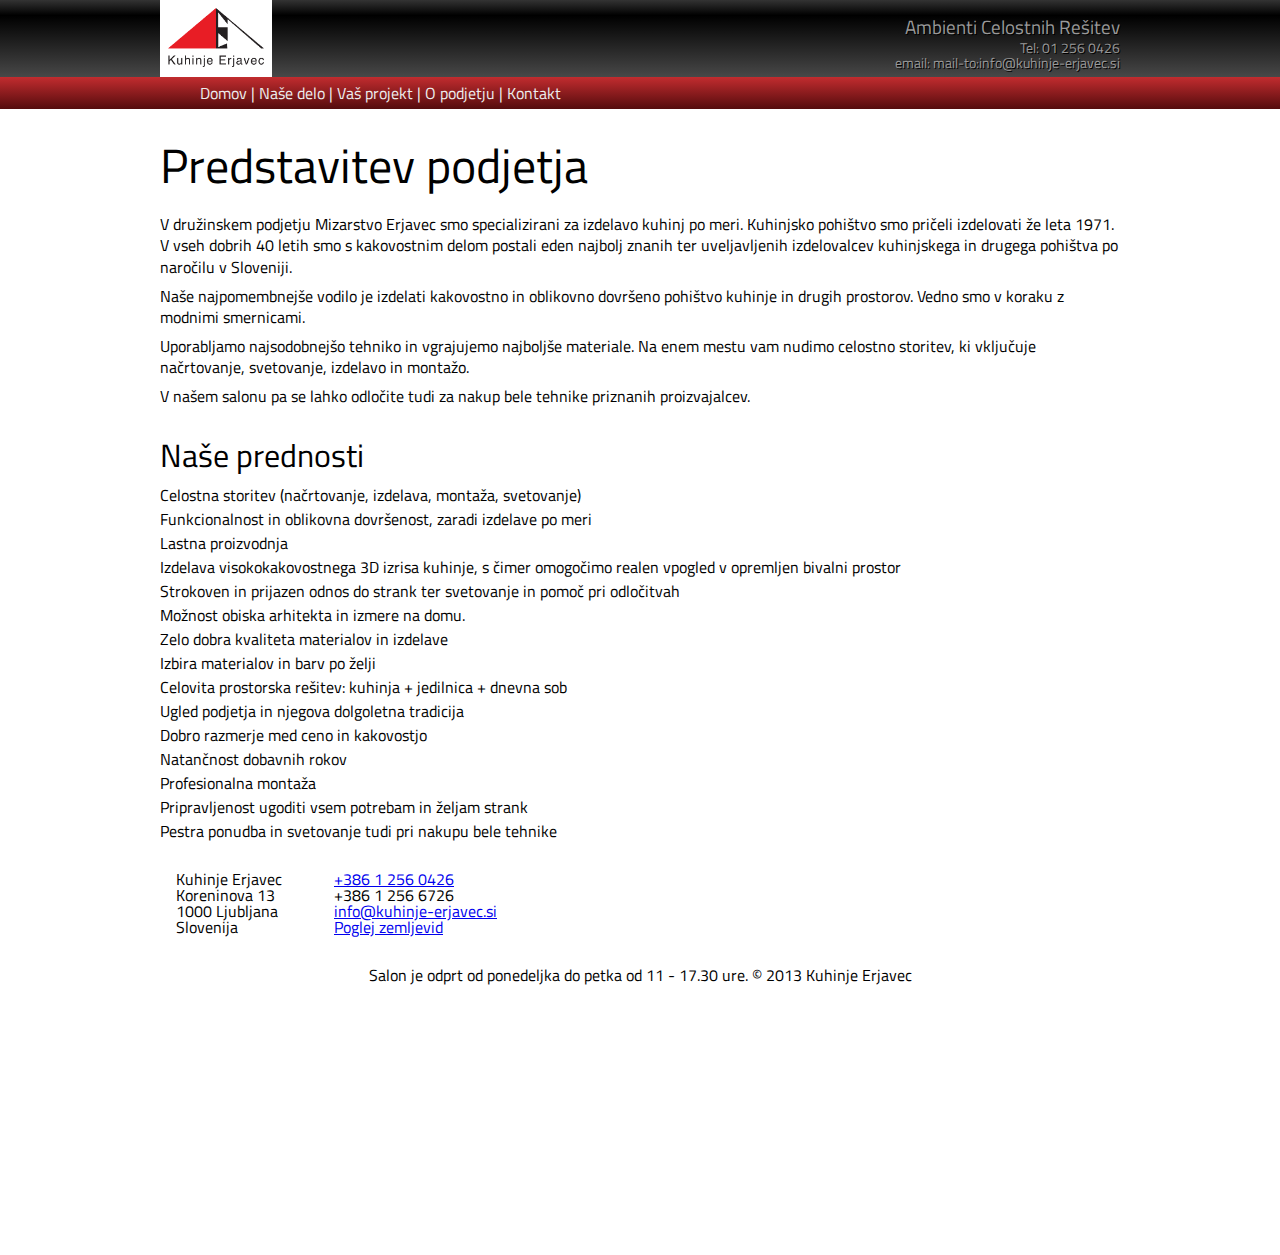
<file: public/onas.html>
<!DOCTYPE html>
<html>
    <head>
        <title>O podjetju</title>
        <meta content="text/html; charset=UTF-8" http-equiv="Content-Type" />
        <meta content="width=device-width" name="viewport" />
        <link rel="stylesheet" href="css/reset.css"/>
        <link rel="stylesheet" href="css/styles.css"/>
    </head>

   <body class="narocanje onas">

        <header>
            <section>
                <div class="logo">
                    <img src="img/logo-full.png" alt="logo"/>
                </div>
                <section class="slogan">
                    <h2 class="title">Ambienti Celostnih Rešitev</h2>
                    <p>Tel: 01 256 0426</p>
                    <p>email: <a href="mailto:info@kuhinje-erjavec.si">mail-to:info@kuhinje-erjavec.si</a></p>
                </section>
            </section>
        </header>

        <nav>
            <ul>
                <li><a href="/">Domov</a> | </li>
                <li><a href="/galerija.html">Naše delo</a> | </li>
                <li><a href="/narocanje.html">Vaš projekt</a> | </li>
                <li><a href="/onas.html">O podjetju</a> | </li>
                <li><a href="/kontakt.html">Kontakt</a></li>
            </ul>
        </nav>

        <section class="central">
            <section class="content">
              <h1>Predstavitev podjetja</h1>
              <p>V družinskem podjetju <strong>Mizarstvo Erjavec</strong> smo specializirani za izdelavo kuhinj po meri. 
                Kuhinjsko pohištvo smo pričeli izdelovati že leta 1971. V vseh dobrih <strong>40 letih</strong> smo s 
                kakovostnim delom postali eden najbolj znanih ter uveljavljenih izdelovalcev kuhinjskega in drugega pohištva 
                po naročilu v Sloveniji.</p><p>Naše najpomembnejše vodilo je izdelati kakovostno in oblikovno dovršeno 
                pohištvo kuhinje in drugih prostorov.  Vedno smo v koraku z <strong>modnimi smernicami</strong>. </p>
              
              <p>Uporabljamo najsodobnejšo tehniko in vgrajujemo najboljše materiale.  Na enem mestu vam nudimo celostno storitev, ki 
                vključuje načrtovanje, svetovanje, izdelavo in montažo.</p>
              
              <p>V našem salonu pa se lahko odločite tudi za nakup bele tehnike priznanih proizvajalcev.</p>
              
              <h2>Naše prednosti</h2>
              
              <ul>
                <li>Celostna storitev (načrtovanje, izdelava, montaža, svetovanje)</li>
                <li>Funkcionalnost in oblikovna dovršenost, zaradi izdelave po meri</li>
                <li>Lastna proizvodnja</li>
                <li>Izdelava visokokakovostnega 3D izrisa kuhinje, s čimer omogočimo realen vpogled v opremljen bivalni prostor</li>
                <li>Strokoven in prijazen odnos do strank ter svetovanje in pomoč pri odločitvah</li>
                <li>Možnost obiska arhitekta in izmere na domu.</li>
                <li>Zelo dobra kvaliteta materialov in izdelave</li>
                <li>Izbira materialov in barv po želji</li>
                <li>Celovita prostorska rešitev: kuhinja + jedilnica + dnevna sob</li>
                <li>Ugled podjetja in njegova dolgoletna tradicija</li>
                <li>Dobro razmerje med ceno in kakovostjo</li>
                <li>Natančnost dobavnih rokov</li>
                <li>Profesionalna montaža</li>
                <li>Pripravljenost ugoditi vsem potrebam in željam strank</li>
                <li>Pestra ponudba in svetovanje tudi pri nakupu bele tehnike</li>
              </ul>

            </section>
        </section>


        <footer>
            <section>
                <p>Kuhinje Erjavec
                    <br />Koreninova 13
                    <br />1000 Ljubljana
                    <br />Slovenija
                </p>

                <p>
                    <a href="tel://+38612560426">+386 1 256 0426</a><br />
                    +386 1 256 6726<br />
                    <a href="mailto:info@kuhinje-erjavec.si">info@kuhinje-erjavec.si</a><br />
                    <a target="_blank" href="http://goo.gl/maps/8YM3o">Poglej zemljevid</a><br />
                </p>
                <p class="opening">Salon je odprt od ponedeljka do petka od 11 - 17.30 ure. © 2013 Kuhinje Erjavec</p>
            </section>
        </footer>
        <script src="//ajax.googleapis.com/ajax/libs/jquery/1.10.2/jquery.min.js"></script>
        <script src="js/scripts.js"></script>
    </body>
</html>
</file>
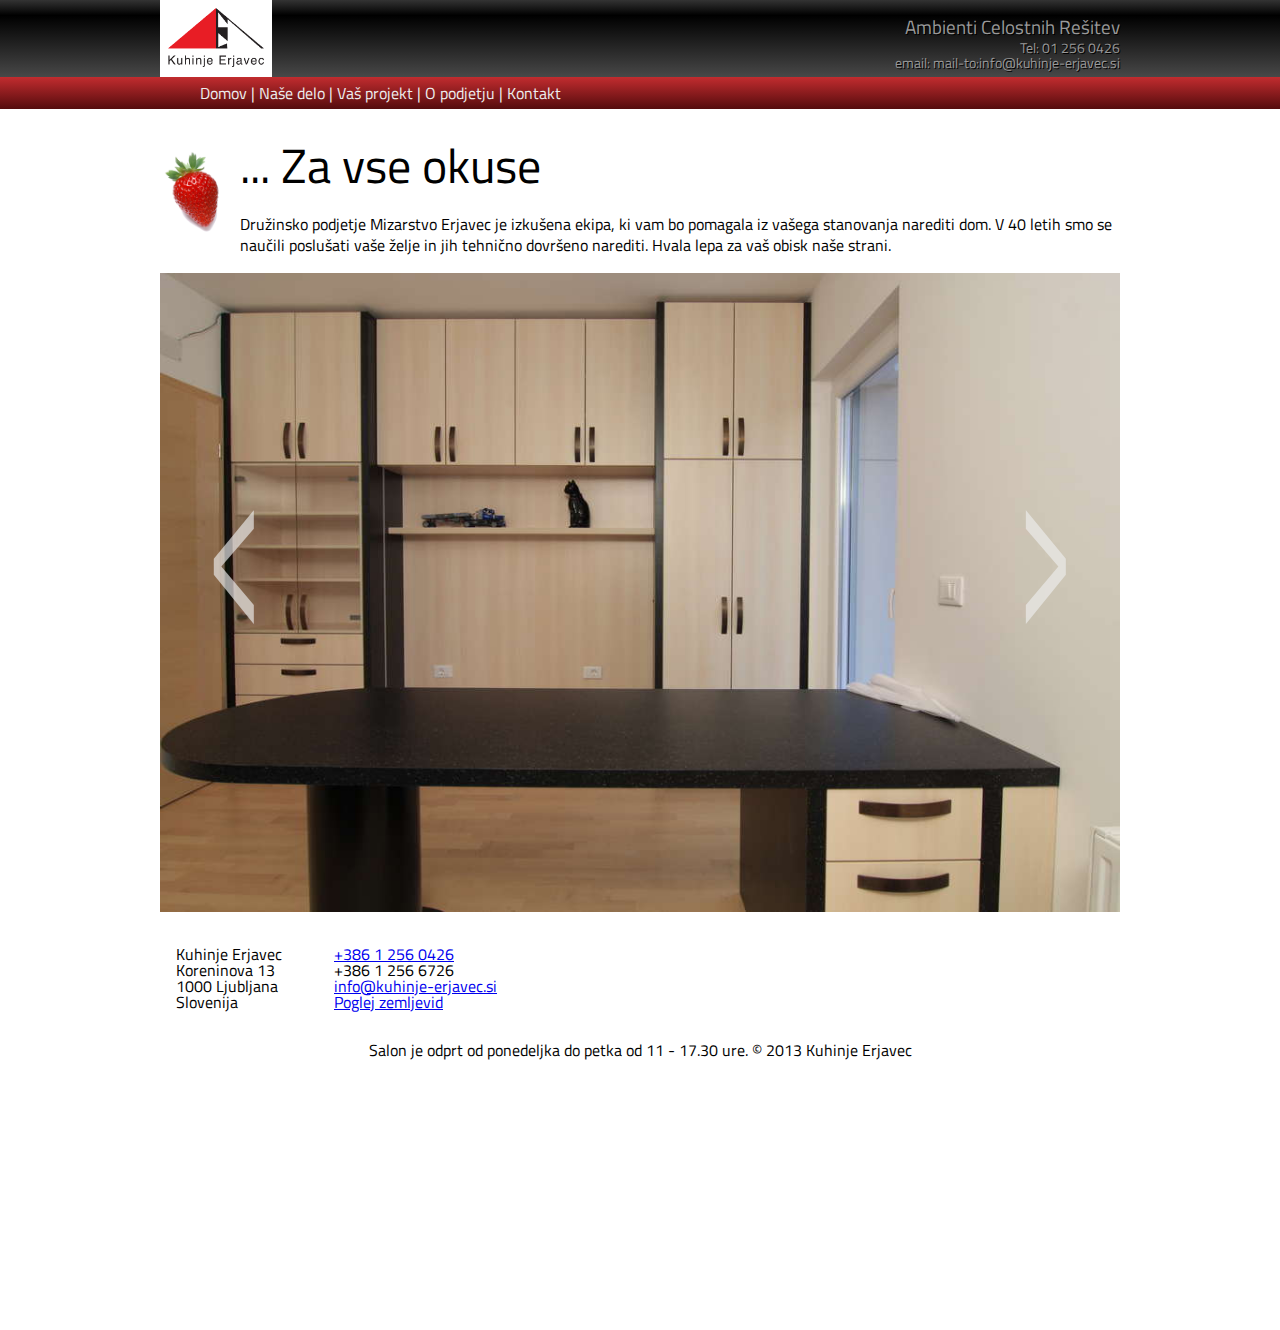
<file: public/otroske-sobe.html>
<!DOCTYPE html>
<html>
  <head>
    <title>Otroške sobe</title>
    <meta content="text/html; charset=UTF-8" http-equiv="Content-Type" />
    <meta content="width=device-width" name="viewport" />
    <link rel="stylesheet" href="css/reset.css"/>
    <link rel="stylesheet" href="css/styles.css"/>
  </head>

  <body class="narocanje galerija">

    <header>
      <section>
        <div class="logo">
          <img src="img/logo-full.png" alt="logo"/>
        </div>
        <section class="slogan">
          <h2 class="title">Ambienti Celostnih Rešitev</h2>
          <p>Tel: 01 256 0426</p>
          <p>email: <a href="mailto:info@kuhinje-erjavec.si">mail-to:info@kuhinje-erjavec.si</a></p>
        </section>
      </section>
    </header>

    <nav>
      <ul>
        <li><a href="/">Domov</a> | </li>
        <li><a href="/galerija.html">Naše delo</a> | </li>
        <li><a href="/narocanje.html">Vaš projekt</a> | </li>
        <li><a href="/onas.html">O podjetju</a> | </li>
        <li><a href="/kontakt.html">Kontakt</a></li>
      </ul>
    </nav>

    <section class="central">
      <section class="content">
        <div class="strawberry" x-href="galerija.html"></div>
        <div class="abstract">
          <h1>... Za vse okuse</h1>
          <p>Družinsko podjetje Mizarstvo Erjavec je izkušena ekipa, ki vam bo pomagala iz vašega stanovanja narediti dom. 
            V 40 letih smo se naučili poslušati vaše želje in jih tehnično dovršeno narediti. Hvala lepa za vaš obisk naše strani.</p>
        </div>
          <div id="slideshow">
            <img alt="" src="img/pixel.png" x-src="img/gallery/otroske-sobe/_MG_2661-1024.jpg" />
            <img alt="" src="img/pixel.png" x-src="img/gallery/otroske-sobe/_MG_2667-1024.jpg" />
            <img alt="" src="img/pixel.png" x-src="img/gallery/otroske-sobe/_MG_2675-1024.jpg" />
            <img alt="" src="img/pixel.png" x-src="img/gallery/otroske-sobe/_MG_6936-1024.jpg" />
          </div>


        </section>


        <footer>
          <section>
            <p>Kuhinje Erjavec
              <br />Koreninova 13
              <br />1000 Ljubljana
              <br />Slovenija
            </p>

            <p>
              <a href="tel://+38612560426">+386 1 256 0426</a><br />
              +386 1 256 6726<br />
              <a href="mailto:info@kuhinje-erjavec.si">info@kuhinje-erjavec.si</a><br />
              <a target="_blank" href="http://goo.gl/maps/8YM3o">Poglej zemljevid</a><br />
            </p>
            <p class="opening">Salon je odprt od ponedeljka do petka od 11 - 17.30 ure. © 2013 Kuhinje Erjavec</p>
          </section>
        </footer>
        <script src="//ajax.googleapis.com/ajax/libs/jquery/1.10.2/jquery.min.js"></script>
        <script src="js/scripts.js"></script>
      </body>
    </html>
</file>
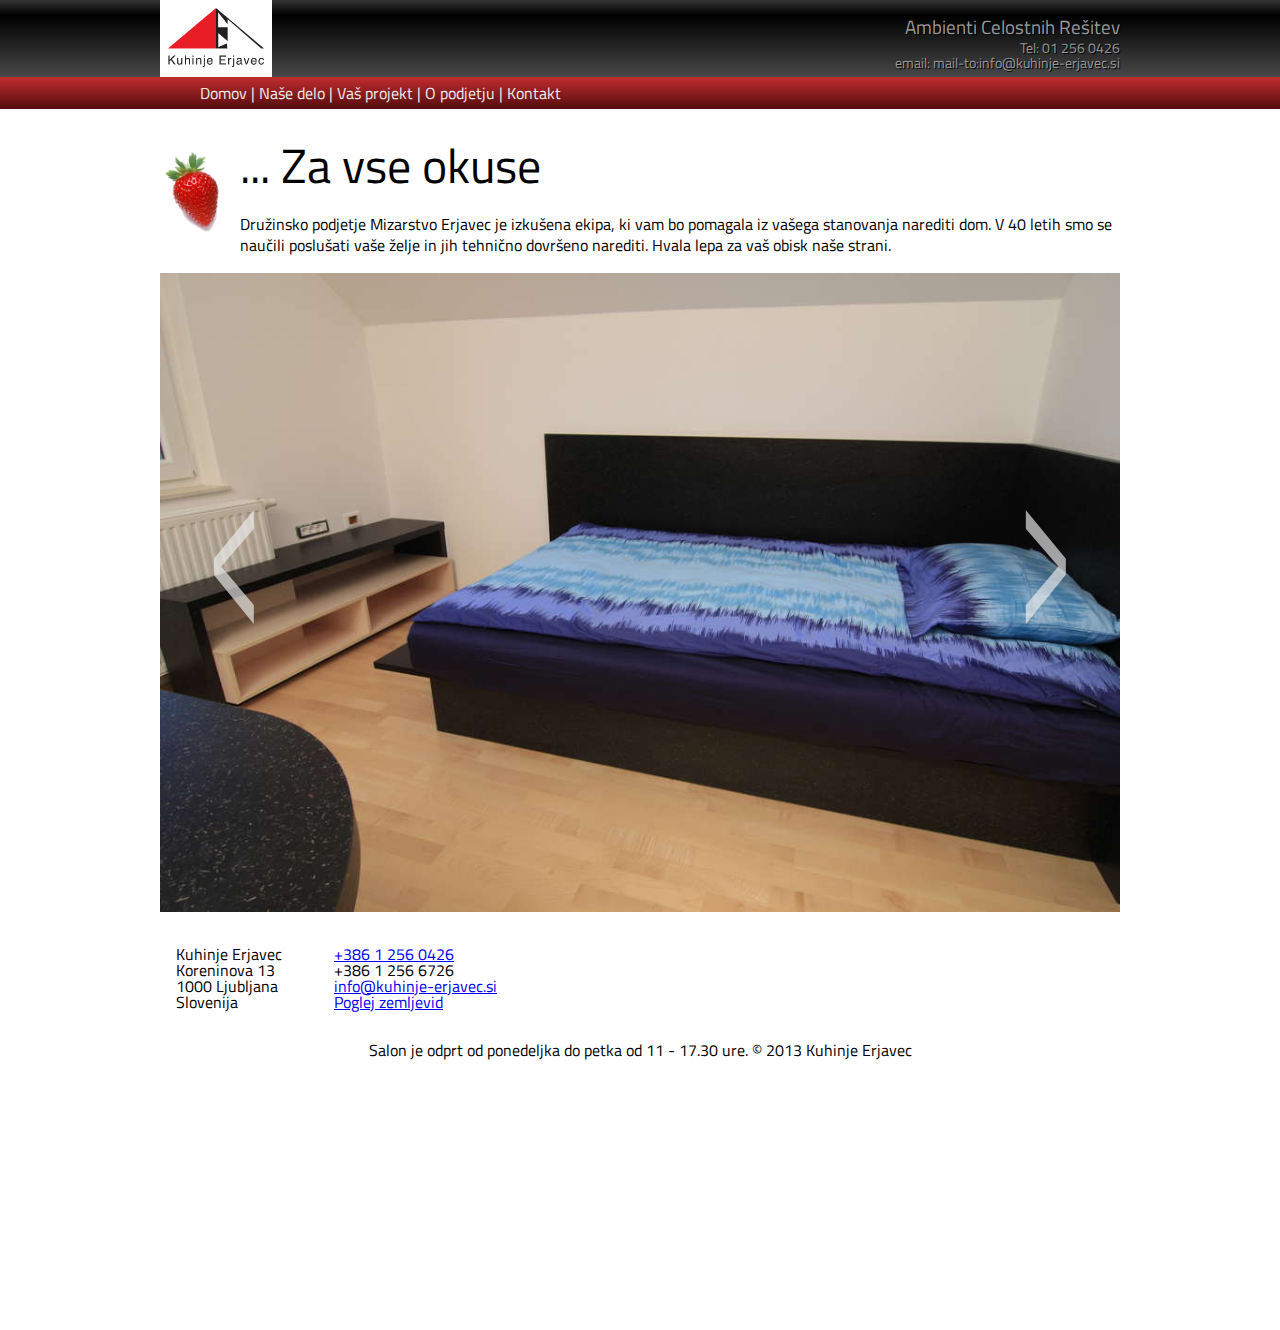
<file: public/spalnice.html>
<!DOCTYPE html>
<html>
  <head>
    <title>Spalnice</title>
    <meta content="text/html; charset=UTF-8" http-equiv="Content-Type" />
    <meta content="width=device-width" name="viewport" />
    <link rel="stylesheet" href="css/reset.css"/>
    <link rel="stylesheet" href="css/styles.css"/>
  </head>

  <body class="narocanje galerija">

    <header>
      <section>
        <div class="logo">
          <img src="img/logo-full.png" alt="logo"/>
        </div>
        <section class="slogan">
          <h2 class="title">Ambienti Celostnih Rešitev</h2>
          <p>Tel: 01 256 0426</p>
          <p>email: <a href="mailto:info@kuhinje-erjavec.si">mail-to:info@kuhinje-erjavec.si</a></p>
        </section>
      </section>
    </header>

    <nav>
      <ul>
        <li><a href="/">Domov</a> | </li>
        <li><a href="/galerija.html">Naše delo</a> | </li>
        <li><a href="/narocanje.html">Vaš projekt</a> | </li>
        <li><a href="/onas.html">O podjetju</a> | </li>
        <li><a href="/kontakt.html">Kontakt</a></li>
      </ul>
    </nav>

    <section class="central">
      <section class="content">
        <div class="strawberry" x-href="galerija.html"></div>
        <div class="abstract">
          <h1>... Za vse okuse</h1>
          <p>Družinsko podjetje Mizarstvo Erjavec je izkušena ekipa, ki vam bo pomagala iz vašega stanovanja narediti dom. 
            V 40 letih smo se naučili poslušati vaše želje in jih tehnično dovršeno narediti. Hvala lepa za vaš obisk naše strani.</p>
        </div>
        <div id="slideshow">
          <img alt="" src="img/pixel.png" x-src="img/gallery/spalnice/_MG_2657-1024.jpg" />
          <img alt="" src="img/pixel.png" x-src="img/gallery/spalnice/_MG_2681-1024.jpg" />
          <img alt="" src="img/pixel.png" x-src="img/gallery/spalnice/_MG_6932-1024.jpg" />
        </div>
      </section>

        <footer>
          <section>
            <p>Kuhinje Erjavec
              <br />Koreninova 13
              <br />1000 Ljubljana
              <br />Slovenija
            </p>

            <p>
              <a href="tel://+38612560426">+386 1 256 0426</a><br />
              +386 1 256 6726<br />
              <a href="mailto:info@kuhinje-erjavec.si">info@kuhinje-erjavec.si</a><br />
              <a target="_blank" href="http://goo.gl/maps/8YM3o">Poglej zemljevid</a><br />
            </p>
            <p class="opening">Salon je odprt od ponedeljka do petka od 11 - 17.30 ure. © 2013 Kuhinje Erjavec</p>
          </section>
        </footer>
        <script src="//ajax.googleapis.com/ajax/libs/jquery/1.10.2/jquery.min.js"></script>
        <script src="js/scripts.js"></script>
      </body>
    </html>
</file>
<file: public/css/styles.css>
@import url(http://fonts.googleapis.com/css?family=Source+Sans+Pro|Titillium+Web&subset=latin,latin-ext);

html, body {
  height: 100%;
}

body {
  font-family: 'Titillium Web', sans-serif;
}

header {
  width: 100%;
  background-color: #111;
  background-image: -webkit-linear-gradient(#333, #000 20%, #484848); 
}


header > section, nav > ul, footer > section, section.content {
  position: relative;
  margin: 0 auto;
  max-width: 960px;
}

header > section {
  position: relative;
}

header .logo {
  background: #fff;
  width: 6em;
  padding: 0.5em;
}

header .logo img {
  width: 100%;
}

header .slogan {
  position: absolute;
  color: #fff;
  top: 0.9em;
  right: 0;
  text-align: right;
  color: #999;
  text-shadow: 1px 1px 0px #000;
}

@media (max-width: 980px) {
  header .slogan {
    right: 1em;
  }
}

header .slogan h2 {
  font-size: 1.2em;
  line-height: 1.4em;
}

header .slogan p {
  font-size: 0.9em;
}



header .slogan a {
  text-decoration: none;
  color: #999;
}

/* navigation part */

nav {
  background: #c22c2f; 
  background-image: -webkit-linear-gradient(#c22c2f, #540c0d);
}

nav ul {
  padding: 0.5em 0 0.5em 5em;
  color: #eee;
}

nav a {
  color: #eee;
  text-decoration: none;
}

nav li {
  display: inline-block;
}

/* Content part */

.central {
  position: relative;
}

.index .central {
  height: 90%;
}

#maximage {
  position: absolute;
  width: 100%;
  height: 100%;
  min-height: 100%;
  z-index: -1;
}

#maximage img {
  width: 100%;
  position: absolute;
  top: 0;
  left: 0;
}

/* slideshow settings */
#slideshow {
  position: relative;
  margin: 1em 0;
  width: 100%;
  height: 100%;
  min-height: 100%;
  overflow: hidden;
}

#slideshow img {
  width: 100%;
  height: auto;
  position: absolute;
  top: 0;
  left: 0;
}



.prev::after { content:"<"; }
.next::after { content:">"; }

.prev, 
.next {
  position: absolute;
  font-size: 6em;
  cursor: pointer;
  color: #eee;
  z-index: 10;
  opacity: 0.66;
  -webkit-transform: scaleY(2.5);
  transform: scaleY(2.5);
}

.prev:hover, 
.next:hover {
  opacity: 1;
}


.prev {
  top: 45%;
  left: 5%;
}

.next {
  top: 45%;
  right: 5%;
}

.content {
  height: 100%;
}

.content .slogan {
  position: absolute;
  top: 2em;
  left: 0em;
  font-size: 2.1em;
  color: #ffe5e5;
  text-shadow: 1px 1px 0px #262222;
  letter-spacing: 1px;
  line-height: 132%;
}

.content ul {
  margin: 1em 0;
}

.content li {
  margin-top:0.5em;
}
/* galerija */

.strawberry {
  position: absolute;
  width: 4.5em;
  height: 6em;
  margin: 0 1em 0 0;
  left: 0;
  background-image: url('../img/strawberry.png');
  background-size: contain;
  background-repeat: no-repeat no-repeat;
  cursor: pointer;
}

.abstract {
  margin-left: 5em;
}

ul.gallery > li {
  padding: 1em;
  vertical-align: bottom;
  text-align: left;
}

.gallery {
  margin: 1em 0em;
  width: 100%;
}

ul.gallery li {
  position: relative;
  text-align: right;
  padding: 0;
  margin: 0;
  vertical-align: bottom;
  display: inline-block;
  cursor: pointer;
  background-size: cover;

}

ul.gallery  li  span {
  position: absolute;
  right: 0.5em;
  bottom: 0.5em;
  font-size: 1.1em;
  color: white;
}

.gallery .kuhinje,
.gallery .bivalni-prostori {
  font-size: 1.38em;
}

.gallery .kuhinje {
  width: 50%;
  height: 20em;
  background-image: url('../img/gallery/kuhinje/_MG_2211-1024.jpg')
}

.gallery .bivalni-prostori {
  width: 50%;
  height: 20em;
  background-image: url('../img/gallery/bivalni-prostori/_MG_3002-1024.jpg')
}

.gallery .spalnice {
  width: 25%;
  height: 12em;
  background-image: url('../img/gallery/spalnice/_MG_2657-1024.jpg')
}

.gallery .otroske-sobe {
  width: 25%;
  height: 12em;
  background-image: url('../img/gallery/otroske-sobe/_MG_2661-1024.jpg')
}

.gallery .predsobe {
  width: 25%;
  height: 12em;
  background-image: url('../img/gallery/predsobe/_MG_2880-1024.jpg')
}

.gallery .garderobe {
  width: 25%;
  height: 12em;
  background-image: url('../img/gallery/garderobe/_MG_2686-1024.jpg')
}


/* rant */

.rant {
  position: absolute;
  display: none;
  bottom: 32%;
  right: -30em;
  padding: 3em 1em 3em 1em;

  border-radius: 0.6em;
  border: 1px solid #000;
  background: #111;
  background-image: -webkit-linear-gradient(#111, #000); 
  color: #ddd;
  font-size: 1.2em;
  text-align: center;
}

.rant p {
  position: relative; /* to apear above kitten */
}

.rant .button {
  position: relative; /* to apear above kitten */
  display: block;
  margin: 2em 2em 0 2em;
  padding: 1em 1em;
  color: #d7ffd2;
  text-shadow: 1px 1px 1px #191e19;
  background: #3aad2b;
  background-image: -webkit-linear-gradient(#3aad2b, #2c8321); 

  border-radius: 5px;
  border: 3px solid #28761e;
  box-shaddow: 2px 2px 5px #000;
  text-decoration: none;
}

.rant .kitten {
  position: absolute;
  top: 0em;
  width: 100%;
  height: 100%;
  background-image: url(../img/kitten.png);
  background-repeat: no-repeat;
  background-size: cover;
  opacity: 0.1;
}

/* naročanje */

.narocanje .content {
  margin-top: 1em;
  margin-bottom: 1em;
}



.narocanje .content h1 {
  margin: 0.7em 0 0.5em 0;
  font-size: 3em;
}

.narocanje-seznam {
  width: 66%;
  margin-left: 6em;
  margin-bottom: 4em;
  font-size: 1em;
}

.narocanje .content h2 {
  position: relative;
  font-size: 2em;
  margin: 1em 0 0 0em;
}

.narocanje .content h3 {
  position: relative;
  font-size: 1.6em;
  margin: 1em 0 0 0;
}

.narocanje .content h2 .number {
  position: absolute;
  display: block;
  top: -0.1em;
  left: -2.3em;
  font-size: 2.3em;
  font-weight: normal;
  width: 2em;
  text-align: right;
}

.narocanje .content p {
  margin-top:0.5em;
  line-height: 132%;
  text-shadow: 1px 1px 0 #fff;
}

.narocanje .plant {
  position: absolute;
  top: 5em;
  right: -10em;
  width: 40em;
  height: 40em;
  background: #fff;
  background-image: url(../img/narocanje-back.png);
  background-size: cover;
  z-index: -1;
}


/* footer */

footer {
  background: #fff;
  width: 100%;
  min-height: 25em;
}

footer section p {
  margin: 1em;
  display: inline-block;
  margin-right:2em;
}

footer section p.opening {
  display: block;
  width: 100%;
  margin: 1em auto;
  text-align: center;
}
</file>
